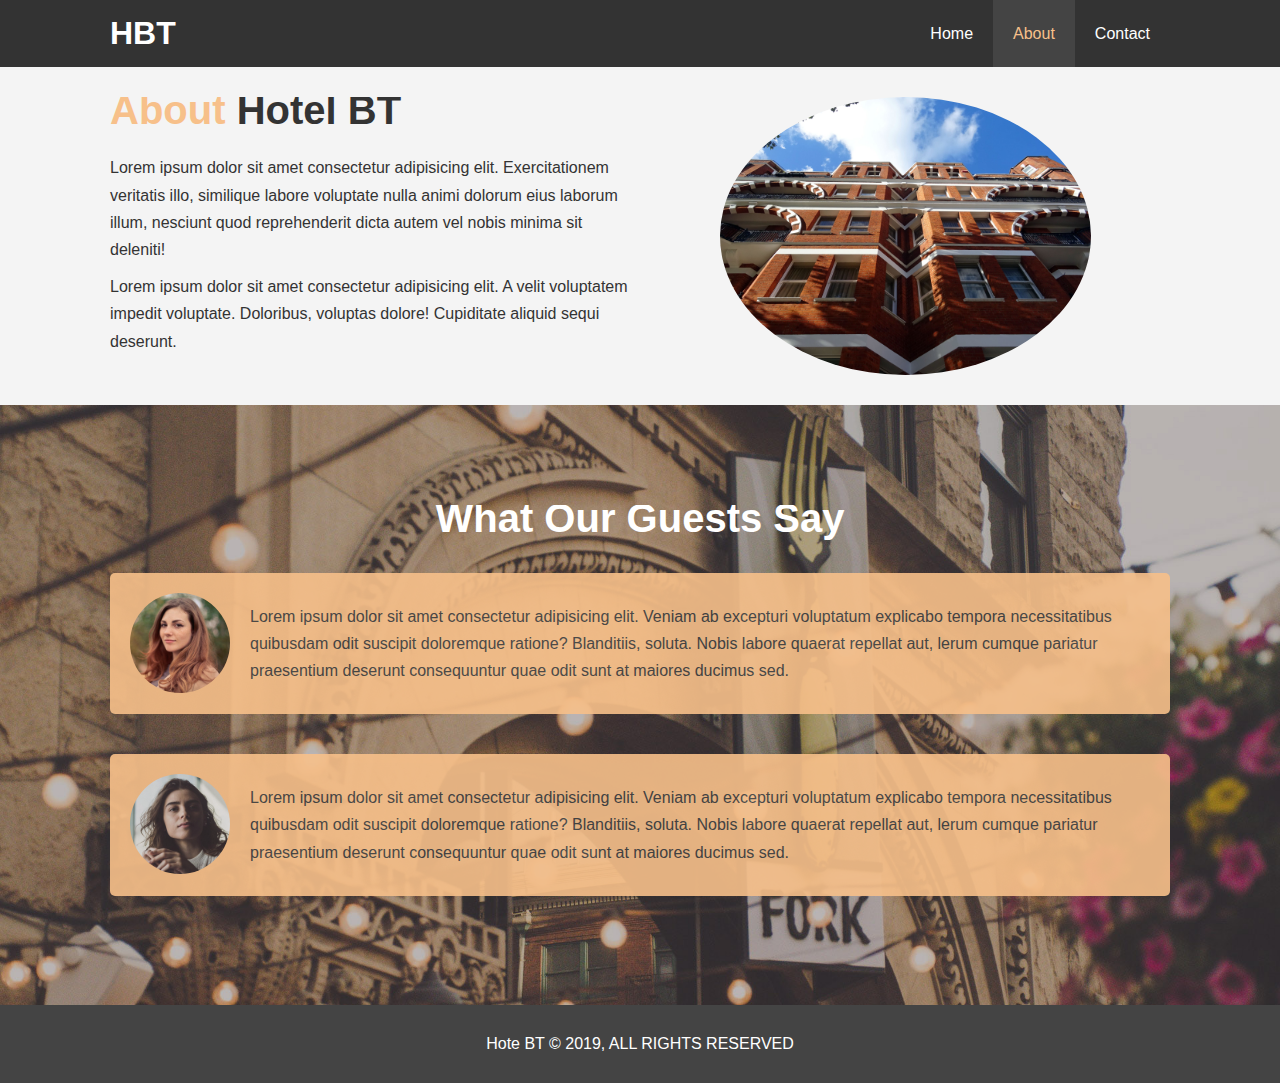
<file: hotel website yoni/about.html>
<!DOCTYPE html>
<html lang="en">
<head>
    <meta charset="UTF-8">
    <meta http-equiv="X-UA-Compatible" content="IE=edge">
    <meta name="viewport" content="width=device-width, initial-scale=1.0"><link rel="stylesheet" href="https://use.fontawesome.com/releases/v5.9.0/css/all.css">
    <link rel="stylesheet" href="css/style.css">
    <title>Hotel BT | About</title>
    
    
</head>
<body>
    <header>
        <nav id="navbar">
            <div class="container">
                <h1 class="logo"><a href="index.html">HBT</a></h1>
            <ul>
                <li><a href="index.html">Home</a></li>
                <li><a class="current" href="about.html">About</a></li>
                <li><a href="contact.html">Contact</a></li>
            </ul>
            </div>
        </nav>
    </header>

    
    <section id="about-info" class="bg-light py-3">
        <div class="container">
          <div class="info-left">
            <h1 class="l-heading"><span class="primary-text">About</span> Hotel BT</h1>
            <p>Lorem ipsum dolor sit amet consectetur adipisicing elit. Exercitationem veritatis illo, similique labore voluptate nulla animi dolorum eius laborum illum, nesciunt quod reprehenderit dicta autem vel nobis minima sit deleniti!</p>
            <p>Lorem ipsum dolor sit amet consectetur adipisicing elit. A velit voluptatem impedit voluptate. Doloribus, voluptas dolore! Cupiditate aliquid sequi deserunt.</p>
          </div>
          <div class="info-right">
            <img src="./img/photo-2.jpg" alt="hotel">
          </div>
        </div>
      </section>

      <div class="clr"></div>

      <section id="testimonials" class="py-3">
          <div class="container">
              <h2 class="l-heading">What Our Guests Say</h2>
              <div class="testimonials bg-primary">
                  <img src="./img/person-1.jpg" alt="Sam">
                  <p>Lorem ipsum dolor sit amet consectetur adipisicing elit. Veniam ab excepturi voluptatum explicabo tempora necessitatibus quibusdam odit suscipit doloremque ratione? Blanditiis, soluta. Nobis labore quaerat repellat aut,
                  lerum cumque pariatur praesentium deserunt consequuntur quae odit sunt at maiores ducimus sed.</p>
              </div>

              <div class="testimonials bg-primary">
                <img src="./img/person-2.jpg" alt="Jen">
                <p>Lorem ipsum dolor sit amet consectetur adipisicing elit. Veniam ab excepturi voluptatum explicabo tempora necessitatibus quibusdam odit suscipit doloremque ratione? Blanditiis, soluta. Nobis labore quaerat repellat aut,
                lerum cumque pariatur praesentium deserunt consequuntur quae odit sunt at maiores ducimus sed.</p>
            </div>
          </div>
      </section>
    
    <footer id="main-footer">
        <p>Hote BT &copy; 2019, ALL RIGHTS RESERVED</p>

    </footer>














</body>
</html>
</file>
<file: hotel website yoni/css/style.css>
*{
margin: 0;
padding: 0;
box-sizing: border-box;
}
/* Main styling */
body{
    font-family: 'Segoe UI', Tahoma, Geneva, Verdana, sans-serif;
    line-height: 1.7em;

}

a{
    color: #333;
    text-decoration: none;
}
h1, h2, h3{
    padding-bottom: 20px;
}

p{
    margin: 10px 0;
}

/* Utility */
.container{
    margin: auto;
    max-width:  1100px;
    overflow: auto;
    padding: 0px 20px;
}

.primary-text{
    color: #f7c08a;
}

.lead{
    font-size: 20px;
}

.btn{
    display: inline-block;
    font-size: 18px;
    color: #fff;
    background: #333;
    padding: 13px 20px;
    border: none;
    cursor: pointer;
}
.btn:hover{
    background: #f7c08a;
    color: #333;
}

.btn-light{
    background: #f4f4f4;
    color: #333;
}

.bg-dark{
    background: #333;
    color: #fff;
}

.bg-light{
    background: #f4f4f4;
    color: #333;
}
.bg-primary{
    background: #f7c08a;
    color: #333;
}

.clr{
    clear: both;
}

.l-heading{
    font-size: 40px;
}
/* padding */
.py-1 { padding: 10px 0; }
.py-2 { padding: 20px 0; }
.py-3 { padding: 30px 0; }


/* navbar */
#navbar{
    background: #333;
    color: #fff;
    overflow: auto;
}

#navbar a{
    color: #fff;
}

#navbar h1{
    float: left;
    padding-top: 20px;
}

#navbar ul{
    list-style: none;
    float: right;
}

#navbar ul li{
    float: left;
}

#navbar ul li a{
    display: block;
    padding: 20px;
    text-align: center;
}

#navbar ul li a:hover,
#navbar ul li a.current{
    background: #444;
    color: #f7c08a;
}

/* showcase */
#showcase{
    background: url('../img/showcase.jpg') no-repeat center center/cover;
    height: 600px;
}

#showcase .showcase-content{
    color: #fff;
    text-align: center;
    padding-top: 170px;
}

#showcase .showcase-content h1 {
    font-size: 60px;
    line-height: 1.2em;
}

#showcase .showcase-content p{
    padding-bottom: 20px;
    line-height: 1.7em;
}

/* home info */
#home-info{
    height: 400px;
}

#home-info .info-img{
    float: left;
    width: 50%;
    background: url(../img/photo-1.jpg) no-repeat;
    min-height: 100%;
}

#home-info .info-contant{
    float: right;
    width: 50%;
    height: 100%;
    text-align: center;
    padding: 50px 30px;
    overflow: hidden;
}
#home-info .info-contant p{
    padding-bottom: 30px;
}

/* feature */
.box{
    float: left;
    width: 33.3%;
    padding: 50px;
    text-align: center;
}

.box i{
    margin-bottom: 10px;
}

/* About Info */

#about-info{
    display: block;
    padding: 30px 0;
}
#about-info .info-right {
    float: right;
    width: 50%;
    min-height: 100%;
    
}
  
#about-info .info-right img {
    display: block;
    width: 70%; 
    margin: auto;
    border-radius: 50%;
    
}

#about-info .info-left{
    float: left;
    width: 50%;
    min-height: 100%;
}

/* testimonials */
#testimonials{
    height: 600px;
    background: url(../img/test-bg.jpg) no-repeat center center/cover;
    padding-top: 100px ;
}

#testimonials  h2{
    color: #fff;
    text-align: center;
    padding-bottom: 40px;
    
}

#testimonials .testimonials{
    padding: 20px;
    margin-bottom: 40px;
    border-radius: 5px;
    opacity: 0.9;
    color: #444;
}

#testimonials .testimonials img{
    width: 100px;
    float: left;
    margin-right: 20px;
    border-radius: 50%;
}

/* contact form */
#contact-form .form-group{
    margin-bottom: 20px;
}

#contact-form label{
    display: block;
    margin-bottom: 5px;
}

#contact-form input,
#contact-form textarea{
    width: 100%;
    padding: 10px;
    border: 1px #ddd solid;
}
#contact-form textarea{
    height: 200px;
}

#contact-form input:focus,
#contact-form textarea:focus{
    outline: none;
    border-color: #f7c08a;
}

/* main footer */
#main-footer{
    text-align: center;
    background: #444;
    padding: 15px;
    color: white;
}
</file>
